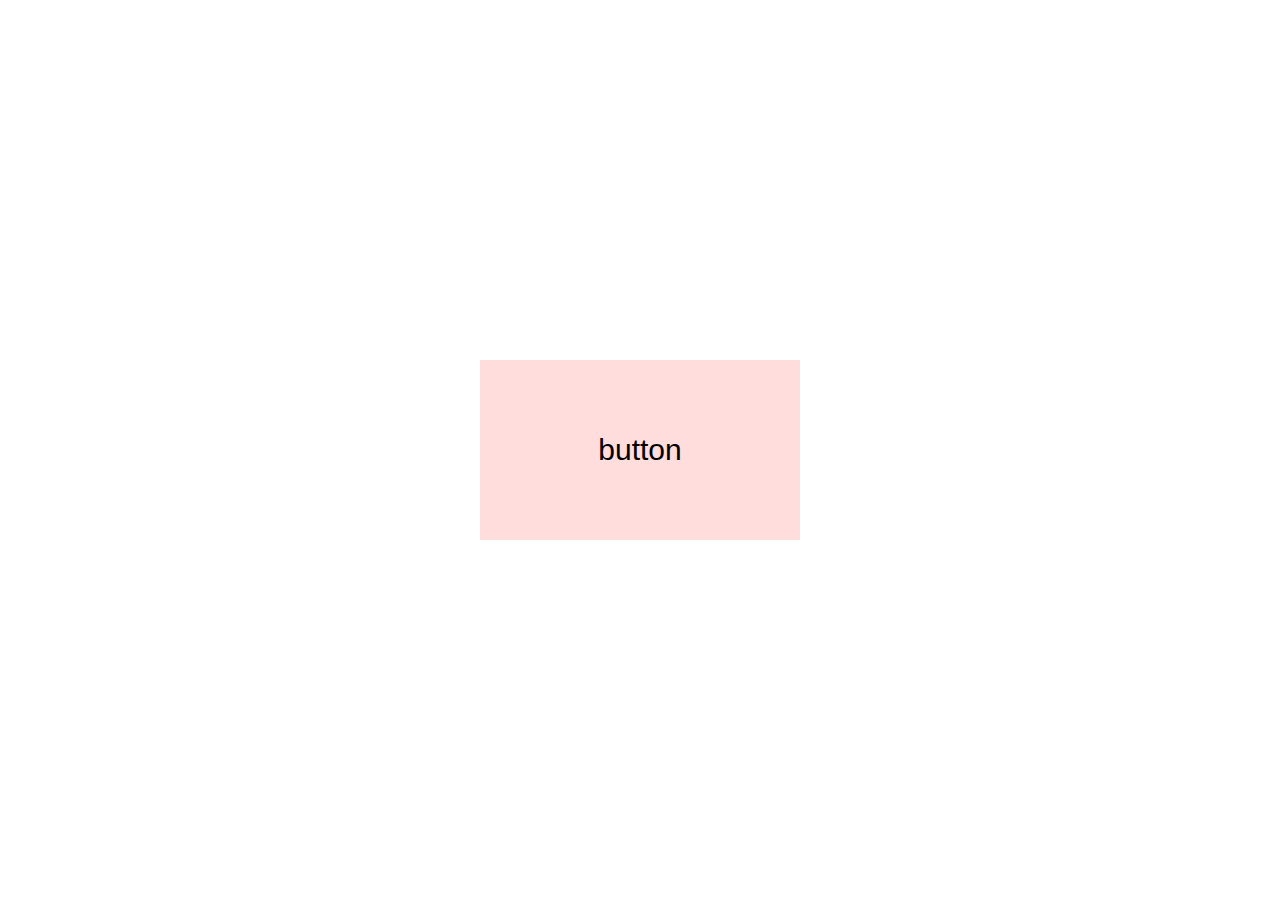
<file: lesson_js/2_1/index.html>
<!DOCTYPE html>
<html>

<head>
  <meta charset="UTF-8">
  <title>クリックイベント</title>
  <link rel="stylesheet" type="text/css" href="base.css">
  <script src="https://ajax.googleapis.com/ajax/libs/jquery/3.2.1/jquery.min.js"></script>
  <script>
    $(function () {
      $('#button').click(function () {
        alert("ボタンをクリックしました");
      });
    });
  </script>
</head>

<body>
  <div id="wrapper">
    <div id="button">
      <p>button</p>
    </div><!-- button -->
  </div><!-- wrapper -->
</body>

</html>
</file>
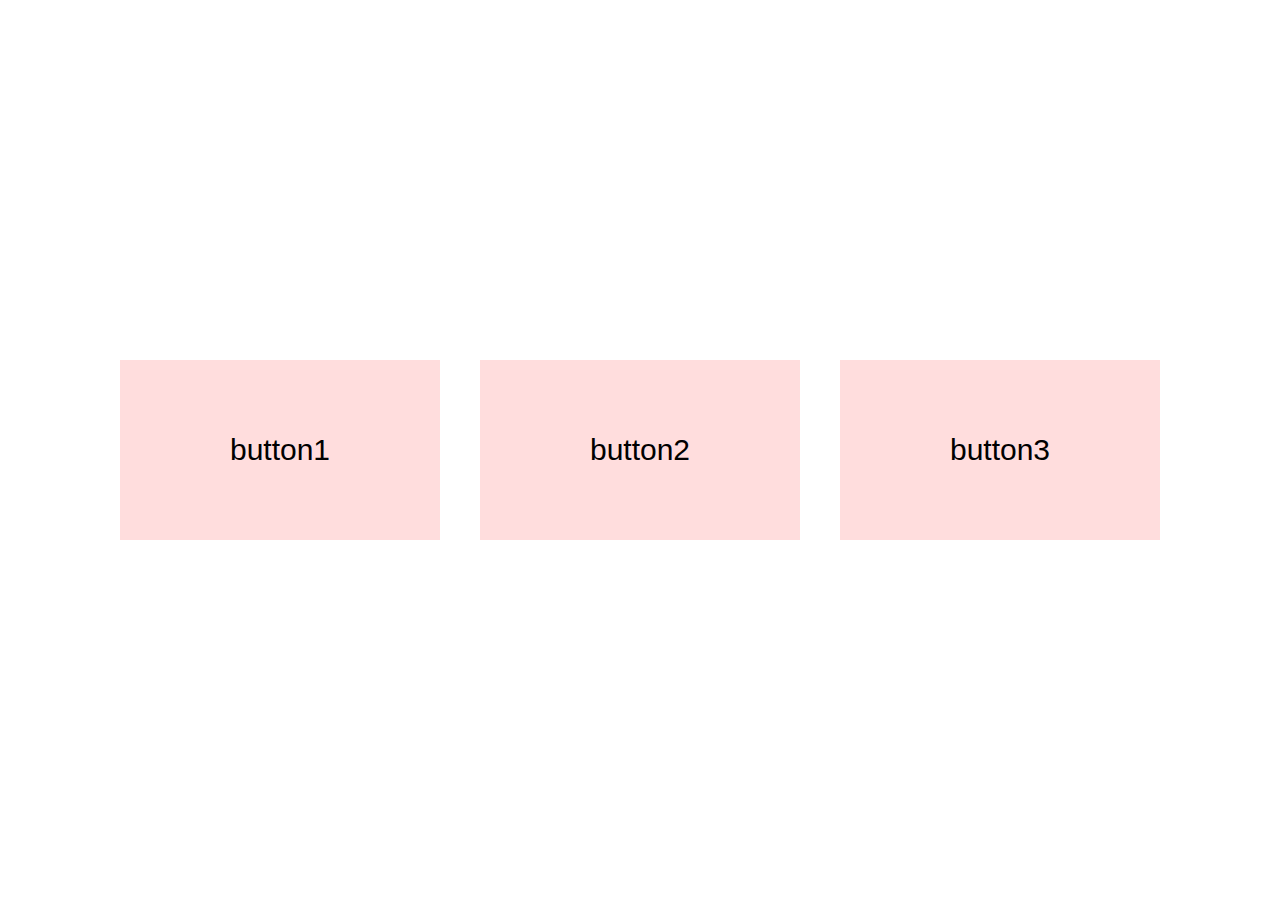
<file: lesson_js/2_2/index.html>
<!DOCTYPE html>
<html>

<head>
  <meta charset="UTF-8">
  <title>クリックイベントと切り替え</title>
  <link rel="stylesheet" type="text/css" href="base.css">
  <script src="https://ajax.googleapis.com/ajax/libs/jquery/3.2.1/jquery.min.js"></script>
  <script>
    $(function () {
      $('.button').mousemove(function () {
        $(this).css('background-color', 'red');
      });
      $('.button').mouseout(function () {
        $(this).css('background-color', '');
      });
    });
  </script>
</head>

<body>
  <div id="wrapper">
    <div id="button1" class="button">
      <p>button1</p>
    </div><!-- button1 -->
    <div id="button2" class="button">
      <p>button2</p>
    </div><!-- button2 -->
    <div id="button3" class="button">
      <p>button3</p>
    </div><!-- button3 -->
  </div><!-- wrapper -->
</body>

</html>
</file>
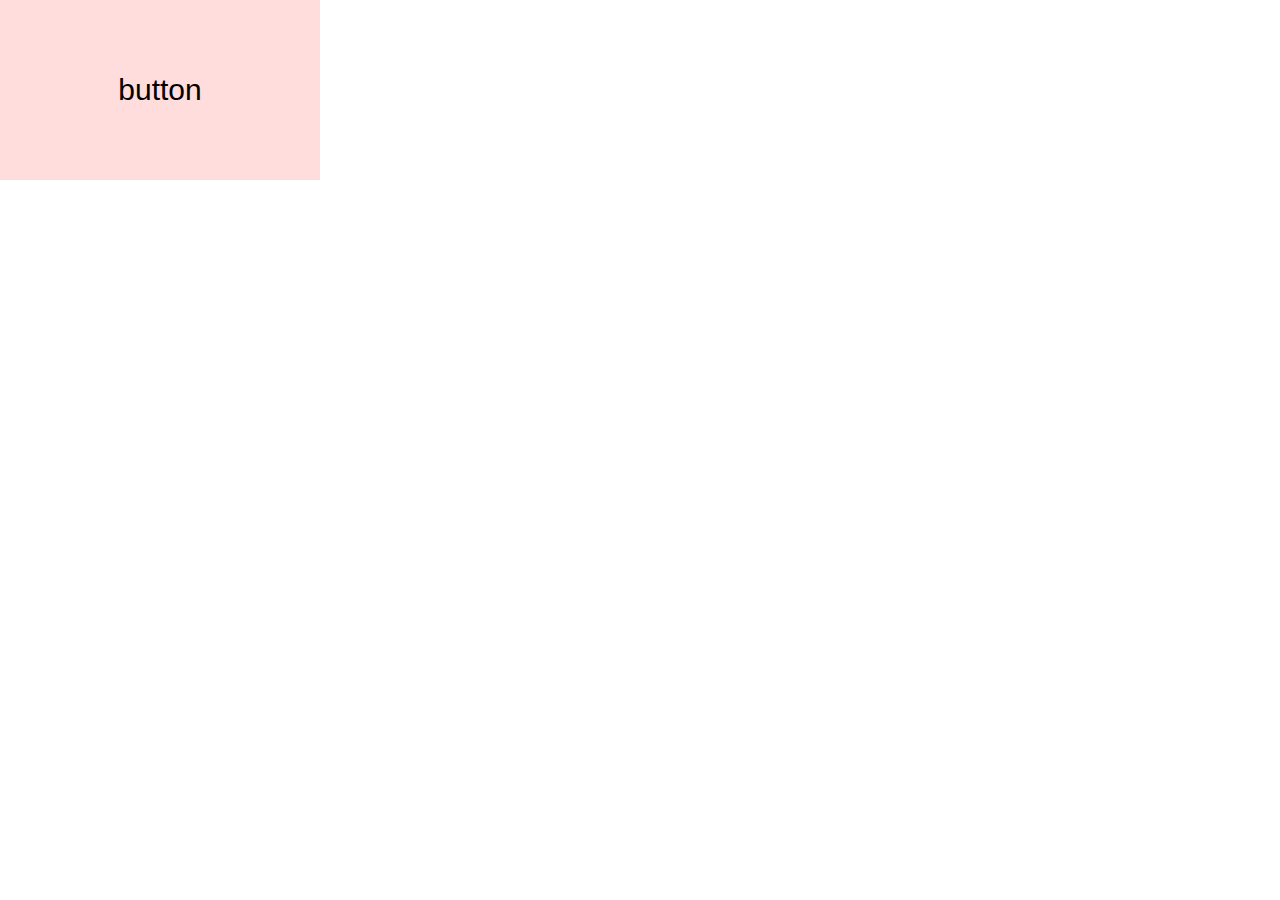
<file: lesson_js/2_3/index.html>
<!DOCTYPE html>
<html>

<head>
  <meta charset="UTF-8">
  <title>アニメーション</title>
  <link rel="stylesheet" type="text/css" href="base.css">
  <script src="https://ajax.googleapis.com/ajax/libs/jquery/3.2.1/jquery.min.js"></script>
  <script>
    $(function () {
      // ここに処理を記述
      $('#button').click(function () {
        $(this).animate({
          marginLeft: '600px',
          marginTop: '300px',
        }
          , 2000);
      });
    });
  </script>
</head>

<body>
  <div id="button">
    <p>button</p>
  </div><!-- button -->
</body>

</html>
</file>
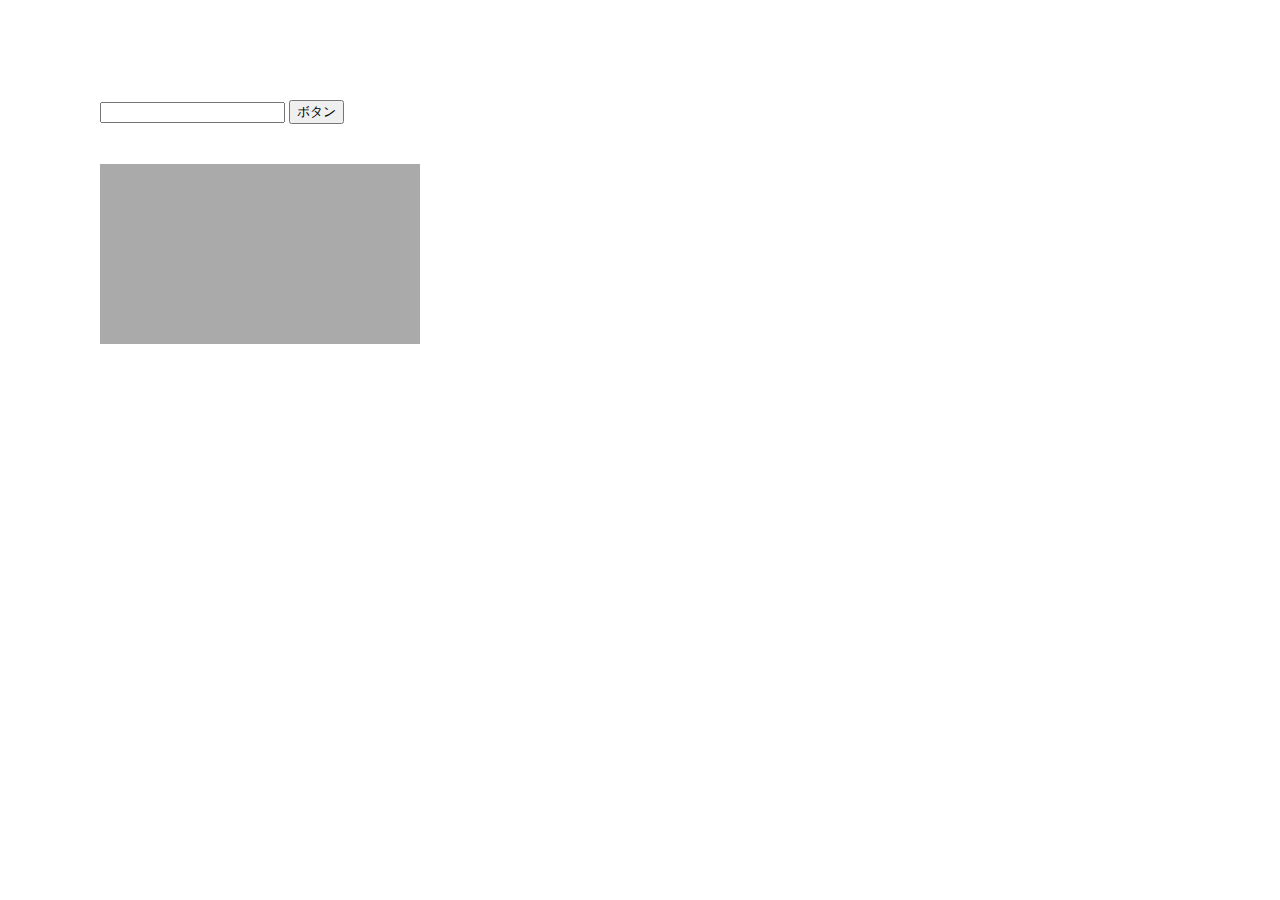
<file: lesson_js/2_5/index.html>
<!DOCTYPE html>
<html>

<head>
  <meta charset="UTF-8">
  <title>if文</title>
  <link rel="stylesheet" type="text/css" href="base.css">
  <script src="https://ajax.googleapis.com/ajax/libs/jquery/3.2.1/jquery.min.js"></script>
  <script>
    $(function () {
      // ここに処理を記述
      $('input[id="value"]').change(function () {
        const user = $(this).val();
        if (user == 1) {
          $('#box').css('background', 'red');
        } else if (user == 2) {
          $('#box').css('background', 'lightgreen');
        } else if (user == 3) {
          $('#box').css('background', 'blue');
        }
      });
    });
  </script>
</head>

<body>
  <input type="text" id="value">
  <input type="button" id="button" value="ボタン">
  <div id="box">
  </div><!-- button -->
</body>

</html>
</file>
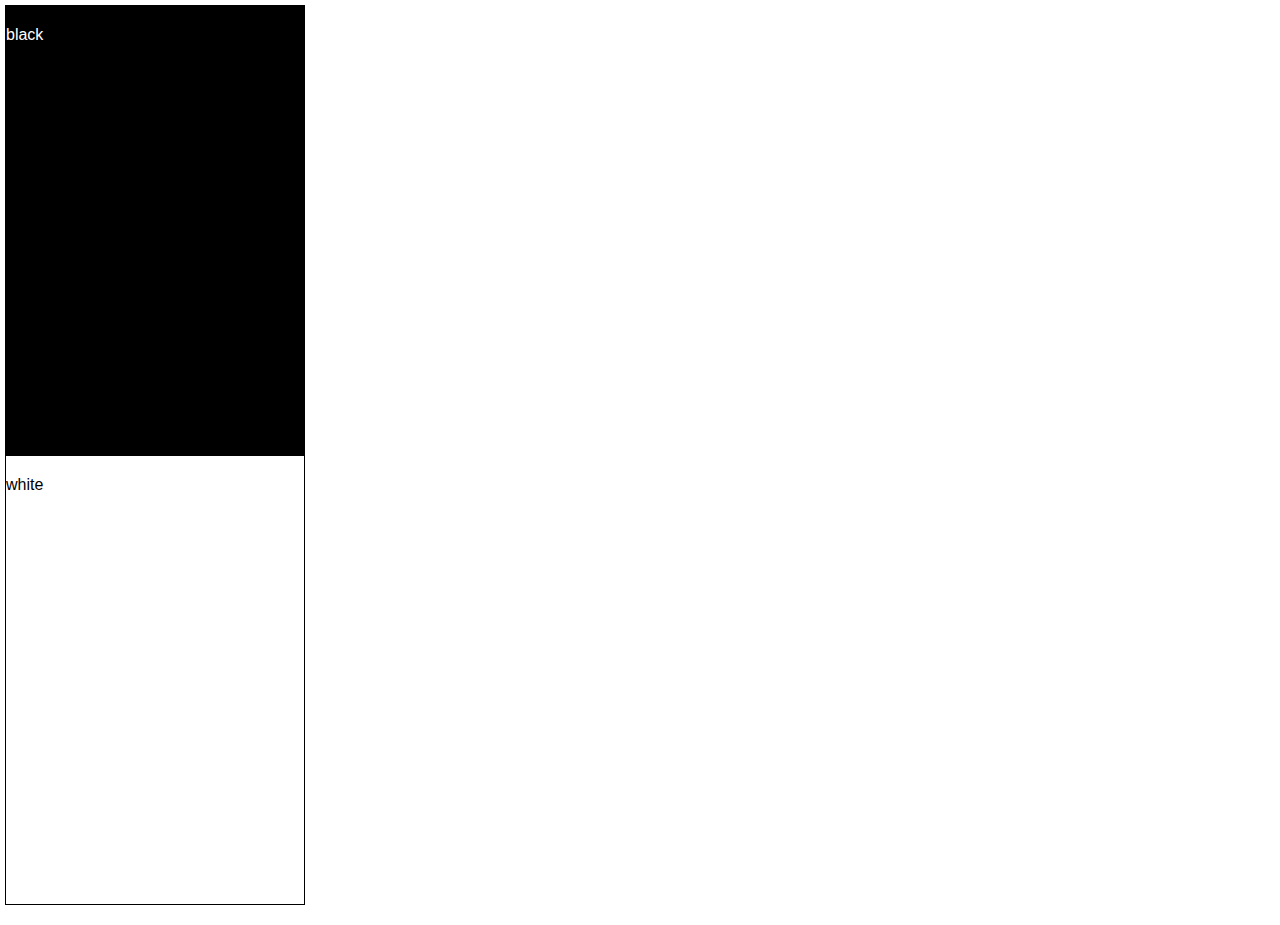
<file: lesson_html_css/lesson1/lesson01.html>
<!DOCTYPE html>
<html lang="en">
<head>
	<meta charset="UTF-8">
	<meta http-equiv="X-UA-Compatible" content="IE=edge">
	<meta name="viewport" content="width=device-width, initial-scale=1.0">
	<link rel="stylesheet" href="./base.css">
	<title>lesson01</title>

<div class="black">
	<p>black</p>
</div>
<div class="white">
	<p>white</p>
</div>

</head>
<body>
</body>
</html>
</file>
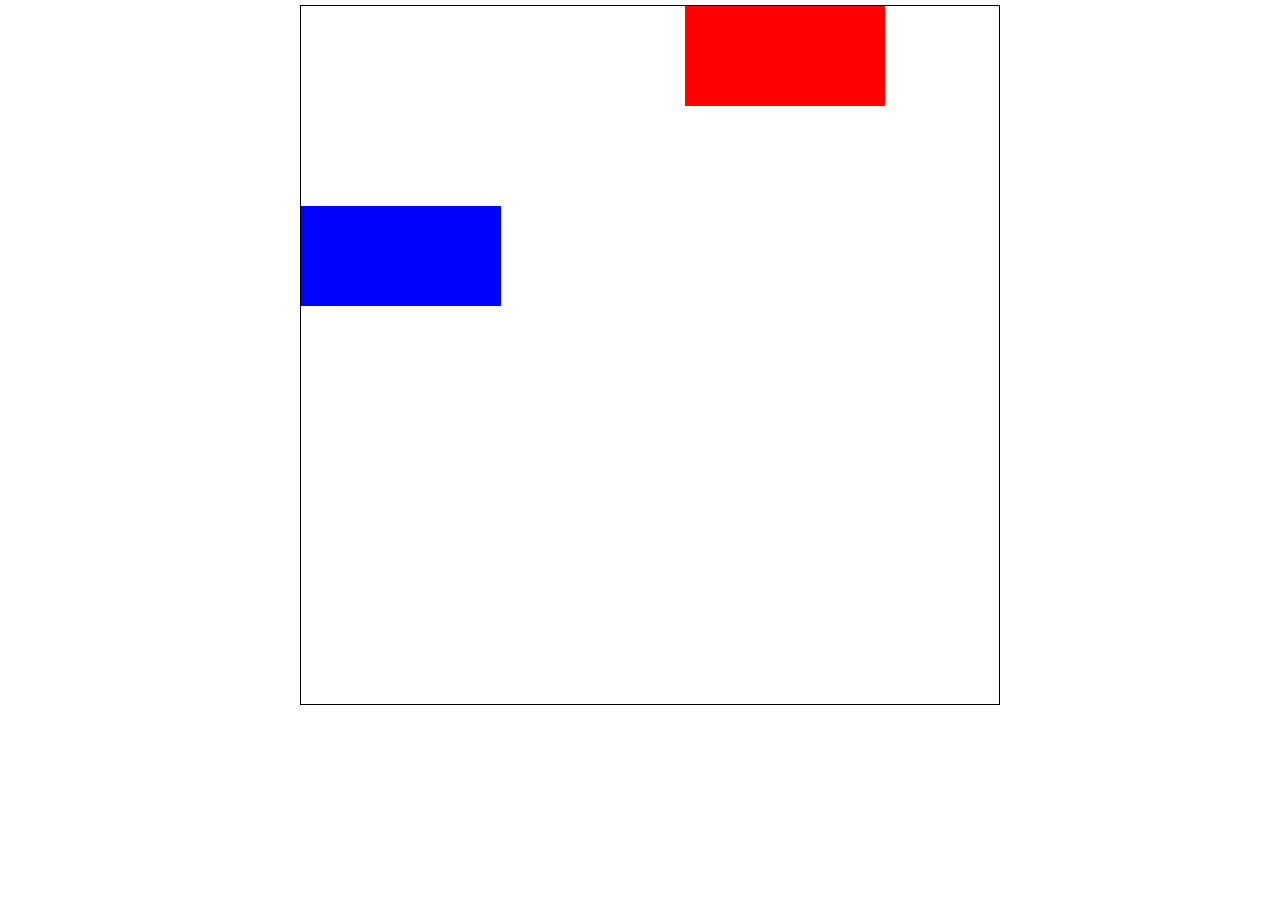
<file: lesson_html_css/lesson2/lesson02.html>
<!DOCTYPE html>
<html lang="en">
<head>
	<meta charset="UTF-8">
	<meta http-equiv="X-UA-Compatible" content="IE=edge">
	<meta name="viewport" content="width=device-width, initial-scale=1.0">
	<link rel="stylesheet" href="./base.css">
	<title>lesson02</title>
</head>
<body>
<div class="container">
  <div class="item1">赤</div>
  <div class="item2">青</div>
</div>

</body>
</html>
</file>
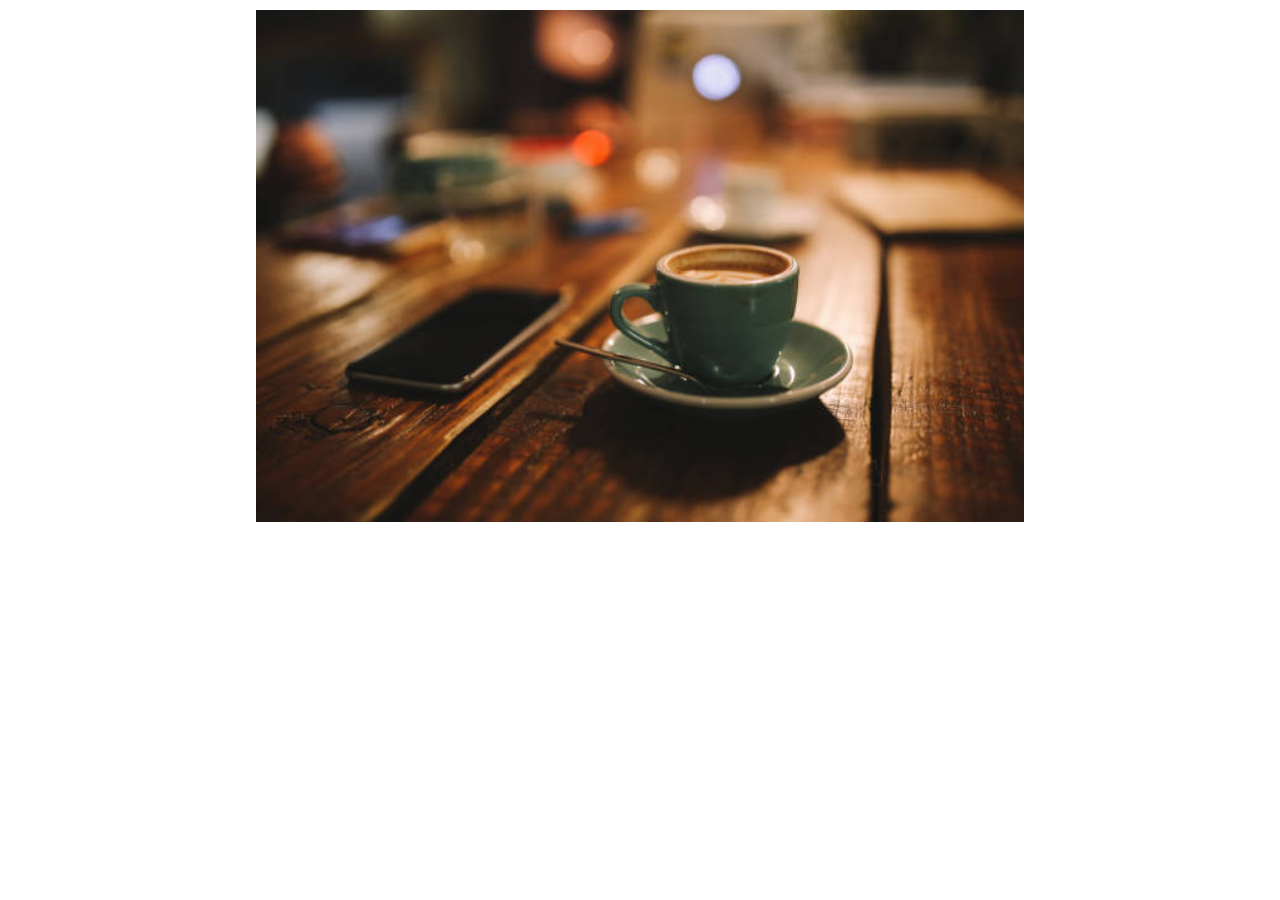
<file: lesson_html_css/lesson3/lesson03.html>
<!DOCTYPE html>
<html lang="en">
<head>
	<meta charset="UTF-8">
	<meta http-equiv="X-UA-Compatible" content="IE=edge">
	<meta name="viewport" content="width=device-width, initial-scale=1.0">
	<link rel="stylesheet" href="./base.css">
	<title>lesson03</title>
</head>
<body>

	<nav>
		<img src="coffee.jpg" alt="カフェ">
	</nav>

</body>
</html>
</file>
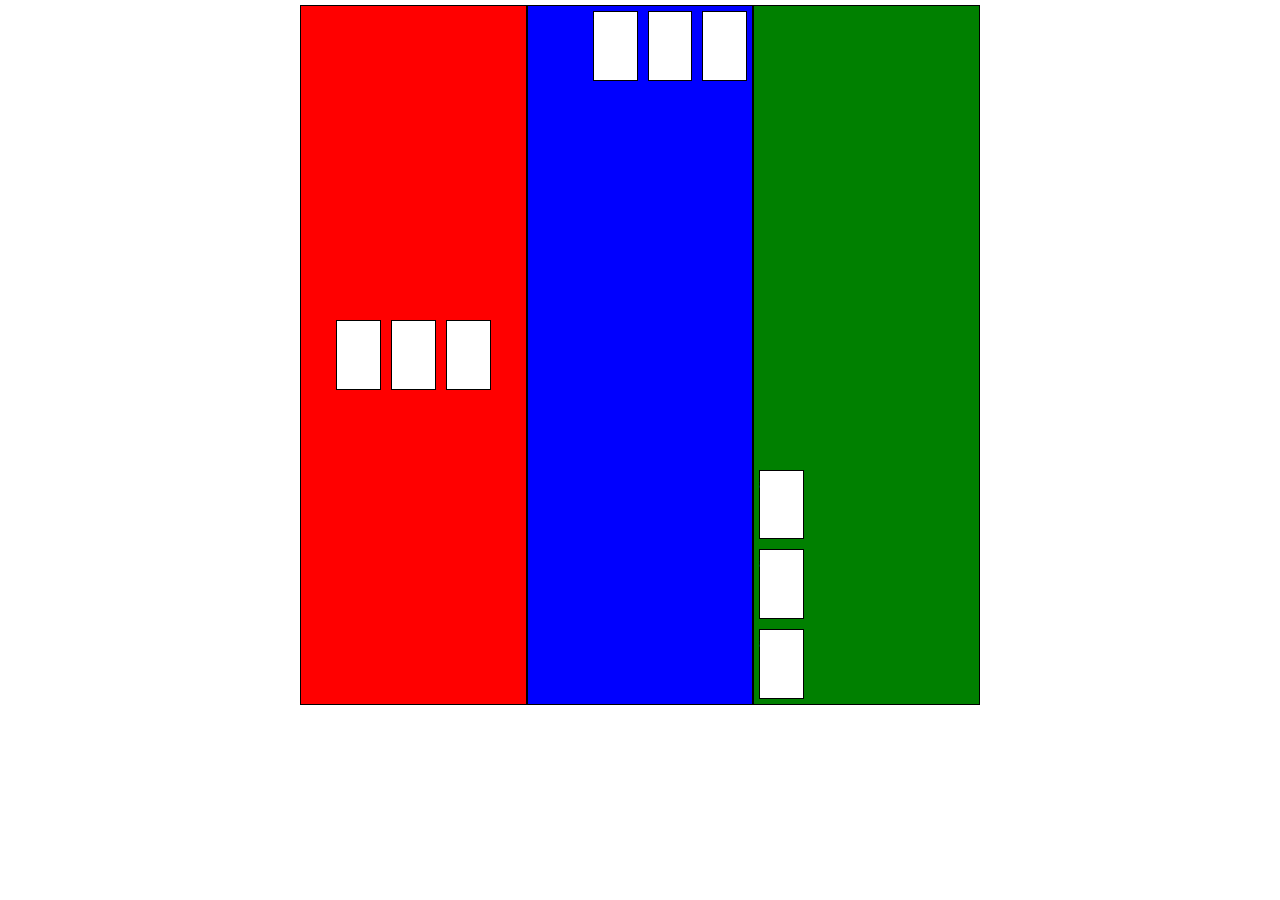
<file: lesson_html_css/lesson4/lesson04.html>
<!DOCTYPE html>
<html lang="en">
<head>
	<meta charset="UTF-8">
	<meta http-equiv="X-UA-Compatible" content="IE=edge">
	<meta name="viewport" content="width=device-width, initial-scale=1.0">
	<link rel="stylesheet" href="./base.css">
	<title>lesson04</title>
</head>
<body>
<div class="maincontainer">
 <div class="container1">
	<div class="item1">赤</div>
	<div class="item1">赤</div>
	<div class="item1">赤</div>
</div>
<div class="container2">
	<div class="item2">青</div>
    <div class="item2">青</div>
    <div class="item2">青</div>
</div>
<div class="container3">
   <div class="item3">緑</div>
   <div class="item3">緑</div>
   <div class="item3">緑</div>
</div>
</div>



</body>
</html>
</file>
<file: lesson_js/2_1/base.css>
@charset "UTF-8";
/* reset */
body, h1, h2, h3, h4, h5, h6, p, address,
ul, ol, li, dl, dt, dd, img, form, table, tr, th, td {
  margin: 0;
  padding: 0;
  border: none;
  font-style: normal;
  font-weight: normal;
  font-size: 100%;
  text-align: left;
  list-style-type: none;
  border-collapse: collapse;
}

textarea { font-size: 100%; vertical-align:middle;}
img { border-style: none; display: block; }
hr { display: none; }
em{font-style: normal}
input{line-height:auto;vertical-align:middle;}
strong.more{color:#c30}
a{text-decoration: none;}

html {

}

body {
  font-family:'ヒラギノ角ゴ Pro W3','Hiragino Kaku Gothic Pro','メイリオ',Meiryo,'ＭＳ Ｐゴシック',sans-serif;
}

* {
  -webkit-box-sizing: border-box;
  -moz-box-sizing: border-box;
  -o-box-sizing: border-box;
  -ms-box-sizing: border-box;
  box-sizing: border-box;
}

/* 上の部分は気にせずここから書く */
#wrapper {
  display: flex;
  justify-content: center;
  height: 100vh;
  align-items: center;
}

#button {
  margin: 0 20px;
  width: 320px;
  height: 180px;
  background-color: #fdd;
  cursor: pointer;
}

#button p {
  line-height: 180px;
  font-size: 30px;
  text-align: center;
}
</file>
<file: lesson_js/2_2/base.css>
@charset "UTF-8";
/* reset */
body, h1, h2, h3, h4, h5, h6, p, address,
ul, ol, li, dl, dt, dd, img, form, table, tr, th, td {
  margin: 0;
  padding: 0;
  border: none;
  font-style: normal;
  font-weight: normal;
  font-size: 100%;
  text-align: left;
  list-style-type: none;
  border-collapse: collapse;
}

textarea { font-size: 100%; vertical-align:middle;}
img { border-style: none; display: block; }
hr { display: none; }
em{font-style: normal}
input{line-height:auto;vertical-align:middle;}
strong.more{color:#c30}
a{text-decoration: none;}

html {

}

body {
  font-family:'ヒラギノ角ゴ Pro W3','Hiragino Kaku Gothic Pro','メイリオ',Meiryo,'ＭＳ Ｐゴシック',sans-serif;
}

* {
  -webkit-box-sizing: border-box;
  -moz-box-sizing: border-box;
  -o-box-sizing: border-box;
  -ms-box-sizing: border-box;
  box-sizing: border-box;
}

/* 上の部分は気にせずここから書く */
#wrapper {
  display: flex;
  justify-content: center;
  height: 100vh;
  align-items: center;
}

.button {
  margin: 0 20px;
  width: 320px;
  height: 180px;
  background-color: #fdd;
  cursor: pointer;
}

.button p {
  line-height: 180px;
  font-size: 30px;
  text-align: center;
}
</file>
<file: lesson_js/2_3/base.css>
@charset "UTF-8";
/* reset */
body, h1, h2, h3, h4, h5, h6, p, address,
ul, ol, li, dl, dt, dd, img, form, table, tr, th, td {
  margin: 0;
  padding: 0;
  border: none;
  font-style: normal;
  font-weight: normal;
  font-size: 100%;
  text-align: left;
  list-style-type: none;
  border-collapse: collapse;
}

textarea { font-size: 100%; vertical-align:middle;}
img { border-style: none; display: block; }
hr { display: none; }
em{font-style: normal}
input{line-height:auto;vertical-align:middle;}
strong.more{color:#c30}
a{text-decoration: none;}

html {

}

body {
  font-family:'ヒラギノ角ゴ Pro W3','Hiragino Kaku Gothic Pro','メイリオ',Meiryo,'ＭＳ Ｐゴシック',sans-serif;
}

* {
  -webkit-box-sizing: border-box;
  -moz-box-sizing: border-box;
  -o-box-sizing: border-box;
  -ms-box-sizing: border-box;
  box-sizing: border-box;
}

/* 上の部分は気にせずここから書く */

#button {
  width: 320px;
  height: 180px;
  background-color: #fdd;
  cursor: pointer;
}

#button p {
  line-height: 180px;
  font-size: 30px;
  text-align: center;
}
</file>
<file: lesson_js/2_5/base.css>
@charset "UTF-8";
/* reset */
body, h1, h2, h3, h4, h5, h6, p, address,
ul, ol, li, dl, dt, dd, img, form, table, tr, th, td {
  margin: 0;
  padding: 0;
  border: none;
  font-style: normal;
  font-weight: normal;
  font-size: 100%;
  text-align: left;
  list-style-type: none;
  border-collapse: collapse;
}

textarea { font-size: 100%; vertical-align:middle;}
img { border-style: none; display: block; }
hr { display: none; }
em{font-style: normal}
input{line-height:auto;vertical-align:middle;}
strong.more{color:#c30}
a{text-decoration: none;}

html {

}

body {
  font-family:'ヒラギノ角ゴ Pro W3','Hiragino Kaku Gothic Pro','メイリオ',Meiryo,'ＭＳ Ｐゴシック',sans-serif;
  padding: 100px;
}

* {
  -webkit-box-sizing: border-box;
  -moz-box-sizing: border-box;
  -o-box-sizing: border-box;
  -ms-box-sizing: border-box;
  box-sizing: border-box;
}

/* 上の部分は気にせずここから書く */
#box {
  width: 320px;
  height: 180px;
  background-color: #aaa;
  margin-top: 40px;
}
</file>
<file: lesson_html_css/lesson1/base.css>
@charset "UTF-8";
/* reset */
body, h1, h2, h3, h4, h5, h6, p, address,
ul, ol, li, dl, dt, dd, img, form, table, tr, th, td {
  margin: 0;
  padding: 0;
  border: none;
  font-style: normal;
  font-weight: normal;
  font-size: 100%;
  text-align: left;
  list-style-type: none;
  border-collapse: collapse;
}

textarea { font-size: 100%; vertical-align:middle;}
img { border-style: none; display: block; }
hr { display: none; }
em{font-style: normal}
input{line-height:auto;vertical-align:middle;}
strong.more{color:#c30}
a{text-decoration: none;}

html {

}

body {
  font-family:'ヒラギノ角ゴ Pro W3','Hiragino Kaku Gothic Pro','メイリオ',Meiryo,'ＭＳ Ｐゴシック',sans-serif;
}

* {
  -webkit-box-sizing: border-box;
  -moz-box-sizing: border-box;
  -o-box-sizing: border-box;
  -ms-box-sizing: border-box;
  box-sizing: border-box;
}

/* 上の部分は気にせずここから書く */

div{
width: 300px;
height: 450px;
margin-left: 5px;
padding-top: 20px;
border: 1px solid black;
}

div.black{
  color: white;
  background-color: black;
  margin-top: 5px;
}
div.white{
  color: black;
  background-color: white;
  margin-bottom: 20px;
}
</file>
<file: lesson_html_css/lesson2/base.css>
@charset "UTF-8";
/* reset */
body, h1, h2, h3, h4, h5, h6, p, address,
ul, ol, li, dl, dt, dd, img, form, table, tr, th, td {
  margin: 0;
  padding: 0;
  border: none;
  font-style: normal;
  font-weight: normal;
  font-size: 100%;
  text-align: left;
  list-style-type: none;
  border-collapse: collapse;
}

textarea { font-size: 100%; vertical-align:middle;}
img { border-style: none; display: block; }
hr { display: none; }
em{font-style: normal}
input{line-height:auto;vertical-align:middle;}
strong.more{color:#c30}
a{text-decoration: none;}

html {

}

body {
  font-family:'ヒラギノ角ゴ Pro W3','Hiragino Kaku Gothic Pro','メイリオ',Meiryo,'ＭＳ Ｐゴシック',sans-serif;
}

* {
  -webkit-box-sizing: border-box;
  -moz-box-sizing: border-box;
  -o-box-sizing: border-box;
  -ms-box-sizing: border-box;
  box-sizing: border-box;
}

/* 上の部分は気にせずここから書く */

.container{
  border: 1px solid black;
  width: 700px;
  height: 700px;
  margin: 5px 300px 50px 300px;

}
.item1{
  color: red;
  width: 200px;
  height: 100px;
  margin-left: 55%;
  background-color: red;
}
.item2{
  color: blue;
  width: 200px;
  height: 100px;
  margin-top: 100px;
  background-color: blue;
}
</file>
<file: lesson_html_css/lesson3/base.css>
@charset "UTF-8";
/* reset */
body, h1, h2, h3, h4, h5, h6, p, address,
ul, ol, li, dl, dt, dd, img, form, table, tr, th, td {
  margin: 0;
  padding: 0;
  border: none;
  font-style: normal;
  font-weight: normal;
  font-size: 100%;
  text-align: left;
  list-style-type: none;
  border-collapse: collapse;
}

textarea { font-size: 100%; vertical-align:middle;}
img { border-style: none; display: block; }
hr { display: none; }
em{font-style: normal}
input{line-height:auto;vertical-align:middle;}
strong.more{color:#c30}
a{text-decoration: none;}

html {

}

body {
  font-family:'ヒラギノ角ゴ Pro W3','Hiragino Kaku Gothic Pro','メイリオ',Meiryo,'ＭＳ Ｐゴシック',sans-serif;
}

* {
  -webkit-box-sizing: border-box;
  -moz-box-sizing: border-box;
  -o-box-sizing: border-box;
  -ms-box-sizing: border-box;
  box-sizing: border-box;
}

/* 上の部分は気にせずここから書く */

img{
  height: 40vw;
}
nav{

    display: flex;
    justify-content: center;
    align-items: center;
    margin-top: 10px;

  }
</file>
<file: lesson_html_css/lesson4/base.css>
@charset "UTF-8";
/* reset */
body, h1, h2, h3, h4, h5, h6, p, address,
ul, ol, li, dl, dt, dd, img, form, table, tr, th, td {
  margin: 0;
  padding: 0;
  border: none;
  font-style: normal;
  font-weight: normal;
  font-size: 100%;
  text-align: left;
  list-style-type: none;
  border-collapse: collapse;
}

textarea { font-size: 100%; vertical-align:middle;}
img { border-style: none; display: block; }
hr { display: none; }
em{font-style: normal}
input{line-height:auto;vertical-align:middle;}
strong.more{color:#c30}
a{text-decoration: none;}

html {

}

body {
  font-family:'ヒラギノ角ゴ Pro W3','Hiragino Kaku Gothic Pro','メイリオ',Meiryo,'ＭＳ Ｐゴシック',sans-serif;
}

* {
  -webkit-box-sizing: border-box;
  -moz-box-sizing: border-box;
  -o-box-sizing: border-box;
  -ms-box-sizing: border-box;
  box-sizing: border-box;
}

/* 上の部分は気にせずここから書く */
.maincontainer{
  display: flex;
  margin:5px 300px 20px 300px;
}
.container1,.container2,.container3{
  border: 1px solid black;
  display: flex;
  width: 500px;
  height: 700px;
}
.container1{
  background-color: red;
  align-items: center;
  justify-content: center;
}
.container2{
  background-color: blue;
  justify-content: flex-end
}
.container3{
  background-color: green;
  flex-direction: column;
  justify-content: flex-end;
}
.item1,.item2,.item3{
  background-color: white;
}
.item1{
  border: 1px solid black;
  width: 20%;
  height: 10%;
  margin: 5px;
  color: white;
}
.item2{
  border: 1px solid black;
  width: 20%;
  height: 10%;
  margin: 5px;
  color: white;
}
.item3{
  border: 1px solid black;
  width: 20%;
  height: 10%;
  margin: 5px;
  color: white;
}
</file>
